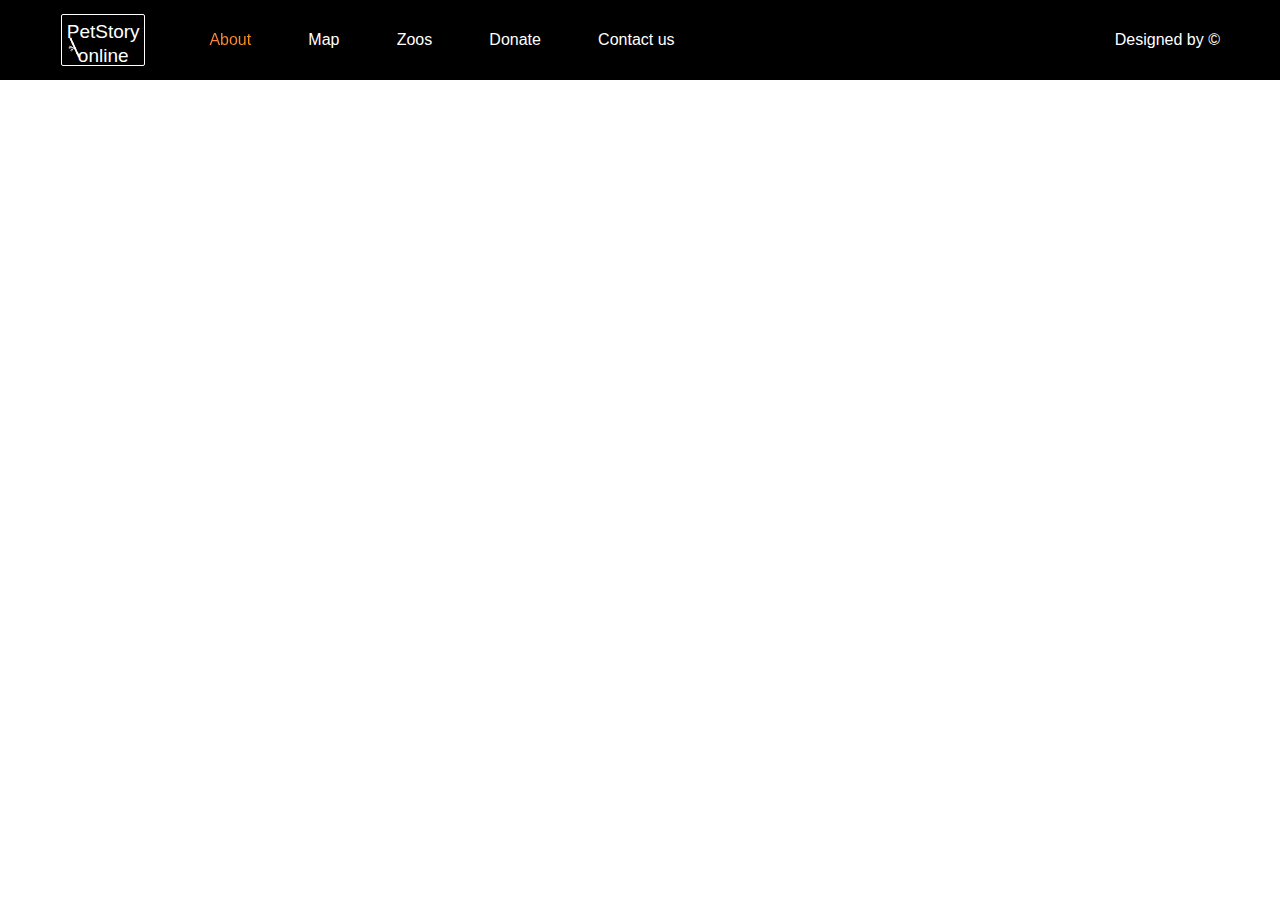
<file: modules/1-0-header/index.html>
<!DOCTYPE html>
<html lang="en">
<head>
    <meta charset="UTF-8">
    <meta http-equiv="X-UA-Compatible" content="IE=edge">
    <meta name="viewport" content="width=device-width, initial-scale=1.0">
    <link rel="stylesheet" href="styles.css">

    <!--Remember to change the title!-->

    <title>Online-zoo-header</title>
</head>
<body>
    <header>
        <header>
            <div class="head-wrapper">
                <h1><a href="#index">PetStory online<img src="assets/img/logo_bamboo.svg" alt="logo decoration bamboo"></a></h1>
                <ul>
                    <li><span>About</span></li>
                    <li><a href="">Map</a></li>
                    <li><a href="">Zoos</a></li>
                    <li><a href="../donate/index.html">Donate</a></li>
                    <li><a href="">Contact us</a></li>
                </ul>
                <p class="designed"><a href="https://www.figma.com/file/jfEFwkXVj1WRq7sUHDr8os/PetStory-online">Designed by &copy;</a></p>
                <div class="burger">
                    <div class="line"></div>
                    <div class="line"></div>
                    <div class="line"></div>
                </div>
            </div>
        </header>

    </header>
</body>
</html>
</file>
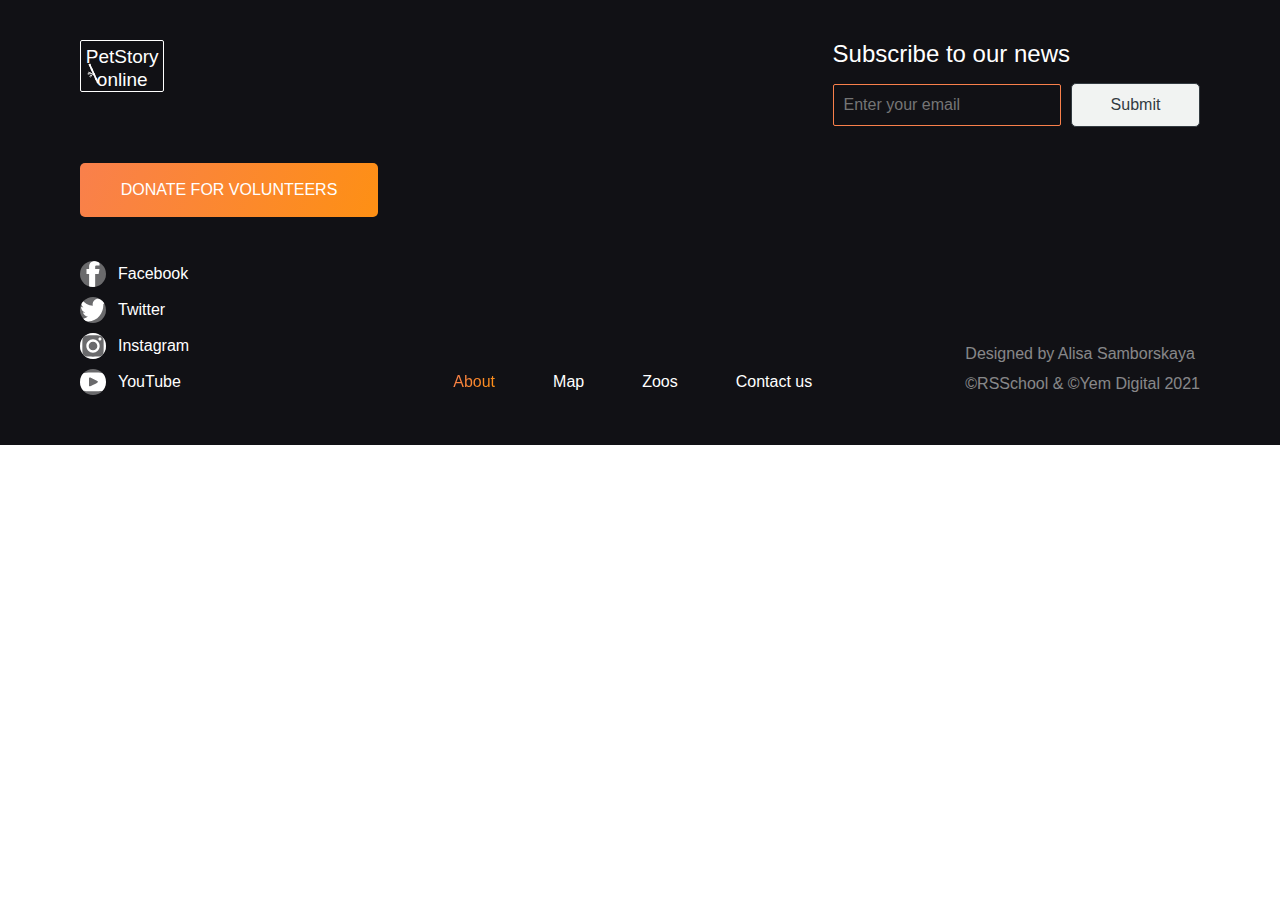
<file: modules/6-0-footer/index.html>
<!DOCTYPE html>
<html lang="en">
<head>
    <meta charset="UTF-8">
    <meta http-equiv="X-UA-Compatible" content="IE=edge">
    <meta name="viewport" content="width=device-width, initial-scale=1.0">
    <link rel="stylesheet" href="styles.css">

    <!--Remember to change the title!-->

    <title>Online-zoo-footer</title>
</head>
<body>
    <footer>
        <div class="footer-wrapper">
            <div class="tablet-social">
                <div class="social">
                    <a class="single-social" href="https://www.facebook.com/">
                        <svg width="8" height="16" viewBox="0 0 8 16" fill="none" xmlns="http://www.w3.org/2000/svg">
                            <path fill-rule="evenodd" clip-rule="evenodd" d="M8 2.75008H6.4C5.29832 2.75008 5.33342 3.14316 5.33342 3.8619V4.99991H8L7.46658 8H5.33342V16H1.6V8H0V4.99991H1.6V3.58692C1.6 1.33782 2.79742 0 5.62684 0H8V2.75008Z" fill="white"></path>
                        </svg></a>
                    <a class="single-social" href="https://www.twitter.com/">
                        <svg width="16" height="14" viewBox="0 0 16 14" fill="none" xmlns="http://www.w3.org/2000/svg">
                            <path fill-rule="evenodd" clip-rule="evenodd" d="M16 1.65713C15.4114 1.93821 14.7787 2.12837 14.1147 2.21377C14.7923 1.77623 15.313 1.08372 15.5579 0.258267C14.9237 0.6633 14.2211 0.957523 13.4734 1.11604C12.8747 0.429062 12.0216 0 11.0774 0C9.26464 0 7.79488 1.58227 7.79488 3.53414C7.79488 3.81108 7.82384 4.08093 7.87984 4.33971C5.15168 4.19226 2.73296 2.7851 1.11392 0.646704C0.83136 1.16877 0.66944 1.77589 0.66944 2.42363C0.66944 3.64979 1.24896 4.73161 2.12976 5.36552C1.59168 5.34702 1.08544 5.18816 0.64304 4.92349C0.64272 4.93801 0.64272 4.95288 0.64272 4.96775C0.64272 6.68019 1.77424 8.10861 3.27584 8.43343C3.00048 8.51416 2.7104 8.55755 2.41104 8.55755C2.19952 8.55755 1.99392 8.53525 1.79344 8.49394C2.2112 9.89798 3.42336 10.92 4.85984 10.9485C3.73648 11.8964 2.32096 12.4615 0.78304 12.4615C0.51808 12.4615 0.2568 12.4447 0 12.412C1.45264 13.4148 3.17824 14 5.03184 14C11.0698 14 14.3715 8.61443 14.3715 3.94401C14.3715 3.79068 14.3683 3.63821 14.3621 3.4866C15.0035 2.98839 15.56 2.36589 16 1.65713Z" fill="white"></path>
                        </svg></a>
                    <a class="single-social" href="https://www.instagram.com/">
                        <svg width="16" height="16" viewBox="0 0 16 16" fill="none" xmlns="http://www.w3.org/2000/svg">
                            <path fill-rule="evenodd" clip-rule="evenodd" d="M4.70172 0.0482874C3.8501 0.0870031 3.26863 0.222151 2.75974 0.420015C2.23357 0.624308 1.78768 0.898032 1.34294 1.34276C0.897913 1.78749 0.624468 2.23351 0.420169 2.75967C0.2223 3.26869 0.0870054 3.85014 0.0482887 4.7016C0.00928629 5.55491 0 5.82721 0 8C0 10.1728 0.00928629 10.4449 0.0482887 11.2984C0.0870054 12.1499 0.2223 12.7313 0.420169 13.24C0.624468 13.7662 0.897913 14.2125 1.34294 14.6571C1.78768 15.102 2.23357 15.3754 2.75974 15.58C3.26863 15.7779 3.8501 15.913 4.70172 15.9517C5.55506 15.9907 5.82736 16 8.00007 16C10.1729 16 10.4452 15.9907 11.2986 15.9517C12.15 15.913 12.7315 15.7779 13.2407 15.58C13.7664 15.3754 14.2127 15.102 14.6575 14.6571C15.1022 14.2125 15.3755 13.7662 15.5801 13.24C15.7778 12.7313 15.9133 12.1499 15.952 11.2984C15.991 10.4449 16 10.1728 16 8C16 5.82721 15.991 5.55491 15.952 4.7016C15.9133 3.85014 15.7778 3.26869 15.5801 2.75967C15.3755 2.23351 15.1022 1.78749 14.6575 1.34276C14.2127 0.898032 13.7664 0.624308 13.2407 0.420015C12.7315 0.222151 12.15 0.0870031 11.2986 0.0482874C10.4452 0.00942891 10.1729 0 8.00007 0C5.82736 0 5.55506 0.00942891 4.70172 0.0482874ZM4.76747 14.5116C3.98742 14.4761 3.56382 14.3461 3.28209 14.2364C2.9085 14.091 2.6422 13.9177 2.36218 13.6378C2.08216 13.358 1.90886 13.0915 1.76357 12.7181C1.65399 12.4362 1.52384 12.0126 1.48812 11.2326C1.44969 10.389 1.44141 10.1359 1.44141 7.99992C1.44141 5.8637 1.44969 5.61083 1.48812 4.76709C1.52384 3.9872 1.65399 3.56362 1.76357 3.28175C1.90886 2.90831 2.08216 2.64173 2.36218 2.36186C2.6422 2.08199 2.9085 1.90841 3.28209 1.76355C3.56382 1.65398 3.98742 1.52369 4.76747 1.48797C5.61095 1.44954 5.86411 1.4414 8.0001 1.4414C10.1361 1.4414 10.3891 1.44954 11.233 1.48797C12.0128 1.52369 12.4364 1.65398 12.7184 1.76355C13.0918 1.90841 13.3583 2.08199 13.6382 2.36186C13.9182 2.64173 14.0913 2.90831 14.2366 3.28175C14.3462 3.56362 14.4765 3.9872 14.5122 4.76709C14.5507 5.61083 14.5585 5.8637 14.5585 7.99992C14.5585 10.1359 14.5507 10.389 14.5122 11.2326C14.4765 12.0126 14.3462 12.4362 14.2366 12.7181C14.0913 13.0915 13.9182 13.358 13.6382 13.6378C13.3583 13.9177 13.0918 14.091 12.7184 14.2364C12.4364 14.3461 12.0128 14.4761 11.233 14.5116C10.3894 14.5503 10.1364 14.5583 8.0001 14.5583C5.86411 14.5583 5.61095 14.5503 4.76747 14.5116ZM11.3105 3.72943C11.3105 4.25945 11.7403 4.68947 12.2706 4.68947C12.8008 4.68947 13.2305 4.25945 13.2305 3.72943C13.2305 3.19913 12.8008 2.76954 12.2706 2.76954C11.7403 2.76954 11.3105 3.19913 11.3105 3.72943ZM3.8916 8.00017C3.8916 10.2691 5.731 12.1082 7.99986 12.1082C10.2689 12.1082 12.108 10.2691 12.108 8.00017C12.108 5.73124 10.2689 3.89203 7.99986 3.89203C5.731 3.89203 3.8916 5.73124 3.8916 8.00017ZM5.33398 8.00009C5.33398 6.52732 6.52777 5.33343 8.00058 5.33343C9.47339 5.33343 10.6673 6.52732 10.6673 8.00009C10.6673 9.473 9.47339 10.6668 8.00058 10.6668C6.52777 10.6668 5.33398 9.473 5.33398 8.00009Z" fill="white"></path>
                        </svg></a>
                    <a class="single-social" href="https://www.youtube.com/">
                        <svg width="18" height="13" viewBox="0 0 18 13" fill="none" xmlns="http://www.w3.org/2000/svg">
                            <path fill-rule="evenodd" clip-rule="evenodd" d="M12.0062 5.77285L7.4938 3.51719C7.4938 3.51719 6.24039 2.94726 6.24039 4.01864V9.03097C6.24039 9.03097 6.26358 9.7955 7.4938 9.28148C8.34978 8.92371 12.0062 7.02582 12.0062 7.02582C12.0062 7.02582 12.9391 6.42816 12.0062 5.77285ZM17.5213 10.7852C16.9624 12.3749 15.7669 12.5797 14.7637 12.7901C13.2852 13.1002 3.77237 13.0612 2.22922 12.5394C1.26706 12.2141 0.675032 12.0741 0.223857 9.78271C-0.0650079 8.3165 -0.0840778 4.00304 0.223857 2.51494C0.52204 1.07408 1.27096 0.397534 2.73067 0.259278C6.65148 -0.112151 13.205 -0.0597085 15.265 0.259278C17.1748 0.554861 17.5739 1.69385 17.772 2.76545C18.0927 4.50037 18.1304 9.05243 17.5213 10.7852Z" fill="white"></path>
                        </svg></a>
                </div>
            </div>
            <div class="footer-logo-mail-container">
                    <h2><a href="../main/index.html">PetStory online<img src="assets/img/logo_bamboo.svg" alt="logo decoration bamboo"></a></h2>
                    <div class="subscription">
                        <h3>Subscribe to our news</h3>
                        <form>
                            <label>
                                <input class="email" type="email" name="email" placeholder="Enter your email" required>
                            </label>
                            <label>
                                <input class="sub-btn" type="submit" value="Submit">
                            </label>
                        </form>
                    </div>
            </div>
            <div class="donate-button-container">
                <div class="btn"><a href="../donate/index.html">DONATE FOR VOLUNTEERS</a></div>
            </div>
            <div class="soc-nav-copy-container">
                <div class="social">
                    <a class="single-social" href="https://www.facebook.com/">
                        <svg width="8" height="16" viewBox="0 0 8 16" fill="none" xmlns="http://www.w3.org/2000/svg">
                            <path fill-rule="evenodd" clip-rule="evenodd" d="M8 2.75008H6.4C5.29832 2.75008 5.33342 3.14316 5.33342 3.8619V4.99991H8L7.46658 8H5.33342V16H1.6V8H0V4.99991H1.6V3.58692C1.6 1.33782 2.79742 0 5.62684 0H8V2.75008Z" fill="white"></path>
                        </svg>
                        <p>Facebook</p></a>
                    <a class="single-social" href="https://www.twitter.com/">
                        <svg width="16" height="14" viewBox="0 0 16 14" fill="none" xmlns="http://www.w3.org/2000/svg">
                            <path fill-rule="evenodd" clip-rule="evenodd" d="M16 1.65713C15.4114 1.93821 14.7787 2.12837 14.1147 2.21377C14.7923 1.77623 15.313 1.08372 15.5579 0.258267C14.9237 0.6633 14.2211 0.957523 13.4734 1.11604C12.8747 0.429062 12.0216 0 11.0774 0C9.26464 0 7.79488 1.58227 7.79488 3.53414C7.79488 3.81108 7.82384 4.08093 7.87984 4.33971C5.15168 4.19226 2.73296 2.7851 1.11392 0.646704C0.83136 1.16877 0.66944 1.77589 0.66944 2.42363C0.66944 3.64979 1.24896 4.73161 2.12976 5.36552C1.59168 5.34702 1.08544 5.18816 0.64304 4.92349C0.64272 4.93801 0.64272 4.95288 0.64272 4.96775C0.64272 6.68019 1.77424 8.10861 3.27584 8.43343C3.00048 8.51416 2.7104 8.55755 2.41104 8.55755C2.19952 8.55755 1.99392 8.53525 1.79344 8.49394C2.2112 9.89798 3.42336 10.92 4.85984 10.9485C3.73648 11.8964 2.32096 12.4615 0.78304 12.4615C0.51808 12.4615 0.2568 12.4447 0 12.412C1.45264 13.4148 3.17824 14 5.03184 14C11.0698 14 14.3715 8.61443 14.3715 3.94401C14.3715 3.79068 14.3683 3.63821 14.3621 3.4866C15.0035 2.98839 15.56 2.36589 16 1.65713Z" fill="white"></path>
                        </svg>
                        <p>Twitter</p></a>
                    <a class="single-social" href="https://www.instagram.com/">
                        <svg width="16" height="16" viewBox="0 0 16 16" fill="none" xmlns="http://www.w3.org/2000/svg">
                            <path fill-rule="evenodd" clip-rule="evenodd" d="M4.70172 0.0482874C3.8501 0.0870031 3.26863 0.222151 2.75974 0.420015C2.23357 0.624308 1.78768 0.898032 1.34294 1.34276C0.897913 1.78749 0.624468 2.23351 0.420169 2.75967C0.2223 3.26869 0.0870054 3.85014 0.0482887 4.7016C0.00928629 5.55491 0 5.82721 0 8C0 10.1728 0.00928629 10.4449 0.0482887 11.2984C0.0870054 12.1499 0.2223 12.7313 0.420169 13.24C0.624468 13.7662 0.897913 14.2125 1.34294 14.6571C1.78768 15.102 2.23357 15.3754 2.75974 15.58C3.26863 15.7779 3.8501 15.913 4.70172 15.9517C5.55506 15.9907 5.82736 16 8.00007 16C10.1729 16 10.4452 15.9907 11.2986 15.9517C12.15 15.913 12.7315 15.7779 13.2407 15.58C13.7664 15.3754 14.2127 15.102 14.6575 14.6571C15.1022 14.2125 15.3755 13.7662 15.5801 13.24C15.7778 12.7313 15.9133 12.1499 15.952 11.2984C15.991 10.4449 16 10.1728 16 8C16 5.82721 15.991 5.55491 15.952 4.7016C15.9133 3.85014 15.7778 3.26869 15.5801 2.75967C15.3755 2.23351 15.1022 1.78749 14.6575 1.34276C14.2127 0.898032 13.7664 0.624308 13.2407 0.420015C12.7315 0.222151 12.15 0.0870031 11.2986 0.0482874C10.4452 0.00942891 10.1729 0 8.00007 0C5.82736 0 5.55506 0.00942891 4.70172 0.0482874ZM4.76747 14.5116C3.98742 14.4761 3.56382 14.3461 3.28209 14.2364C2.9085 14.091 2.6422 13.9177 2.36218 13.6378C2.08216 13.358 1.90886 13.0915 1.76357 12.7181C1.65399 12.4362 1.52384 12.0126 1.48812 11.2326C1.44969 10.389 1.44141 10.1359 1.44141 7.99992C1.44141 5.8637 1.44969 5.61083 1.48812 4.76709C1.52384 3.9872 1.65399 3.56362 1.76357 3.28175C1.90886 2.90831 2.08216 2.64173 2.36218 2.36186C2.6422 2.08199 2.9085 1.90841 3.28209 1.76355C3.56382 1.65398 3.98742 1.52369 4.76747 1.48797C5.61095 1.44954 5.86411 1.4414 8.0001 1.4414C10.1361 1.4414 10.3891 1.44954 11.233 1.48797C12.0128 1.52369 12.4364 1.65398 12.7184 1.76355C13.0918 1.90841 13.3583 2.08199 13.6382 2.36186C13.9182 2.64173 14.0913 2.90831 14.2366 3.28175C14.3462 3.56362 14.4765 3.9872 14.5122 4.76709C14.5507 5.61083 14.5585 5.8637 14.5585 7.99992C14.5585 10.1359 14.5507 10.389 14.5122 11.2326C14.4765 12.0126 14.3462 12.4362 14.2366 12.7181C14.0913 13.0915 13.9182 13.358 13.6382 13.6378C13.3583 13.9177 13.0918 14.091 12.7184 14.2364C12.4364 14.3461 12.0128 14.4761 11.233 14.5116C10.3894 14.5503 10.1364 14.5583 8.0001 14.5583C5.86411 14.5583 5.61095 14.5503 4.76747 14.5116ZM11.3105 3.72943C11.3105 4.25945 11.7403 4.68947 12.2706 4.68947C12.8008 4.68947 13.2305 4.25945 13.2305 3.72943C13.2305 3.19913 12.8008 2.76954 12.2706 2.76954C11.7403 2.76954 11.3105 3.19913 11.3105 3.72943ZM3.8916 8.00017C3.8916 10.2691 5.731 12.1082 7.99986 12.1082C10.2689 12.1082 12.108 10.2691 12.108 8.00017C12.108 5.73124 10.2689 3.89203 7.99986 3.89203C5.731 3.89203 3.8916 5.73124 3.8916 8.00017ZM5.33398 8.00009C5.33398 6.52732 6.52777 5.33343 8.00058 5.33343C9.47339 5.33343 10.6673 6.52732 10.6673 8.00009C10.6673 9.473 9.47339 10.6668 8.00058 10.6668C6.52777 10.6668 5.33398 9.473 5.33398 8.00009Z" fill="white"></path>
                        </svg>
                        <p>Instagram</p></a>
                    <a class="single-social" href="https://www.youtube.com/">
                        <svg width="18" height="13" viewBox="0 0 18 13" fill="none" xmlns="http://www.w3.org/2000/svg">
                            <path fill-rule="evenodd" clip-rule="evenodd" d="M12.0062 5.77285L7.4938 3.51719C7.4938 3.51719 6.24039 2.94726 6.24039 4.01864V9.03097C6.24039 9.03097 6.26358 9.7955 7.4938 9.28148C8.34978 8.92371 12.0062 7.02582 12.0062 7.02582C12.0062 7.02582 12.9391 6.42816 12.0062 5.77285ZM17.5213 10.7852C16.9624 12.3749 15.7669 12.5797 14.7637 12.7901C13.2852 13.1002 3.77237 13.0612 2.22922 12.5394C1.26706 12.2141 0.675032 12.0741 0.223857 9.78271C-0.0650079 8.3165 -0.0840778 4.00304 0.223857 2.51494C0.52204 1.07408 1.27096 0.397534 2.73067 0.259278C6.65148 -0.112151 13.205 -0.0597085 15.265 0.259278C17.1748 0.554861 17.5739 1.69385 17.772 2.76545C18.0927 4.50037 18.1304 9.05243 17.5213 10.7852Z" fill="white"></path>
                        </svg>
                        <p>YouTube</p></a>
                </div>
                <nav>
                    <ul>
                        <li><span>About</span></li>
                        <li><a href="">Map</a></li>
                        <li><a href="">Zoos</a></li>
                        <li><a href="">Contact us</a></li>
                    </ul>
                </nav>
                <div class="copyright">
                    <a href="#">Designed by Alisa Samborskaya</a>
                    <a href="#">©RSSchool &amp; &copy;Yem Digital 2021</a>
                    <a class="tablet-copy" href="#">&copy;</a>
                </div>
            </div>
        </div>
    </footer>
        <footer class="mobile-fallback-footer">
            <h2><a href="../main/index.html">PetStory online<img src="assets/img/logo_bamboo.svg" alt="logo decoration bamboo"></a></h2>
            <div class="mobile-social">
                <div class="social">
                    <a class="single-social" href="https://www.facebook.com/">
                        <svg width="8" height="16" viewBox="0 0 8 16" fill="none" xmlns="http://www.w3.org/2000/svg">
                            <path fill-rule="evenodd" clip-rule="evenodd" d="M8 2.75008H6.4C5.29832 2.75008 5.33342 3.14316 5.33342 3.8619V4.99991H8L7.46658 8H5.33342V16H1.6V8H0V4.99991H1.6V3.58692C1.6 1.33782 2.79742 0 5.62684 0H8V2.75008Z" fill="white"></path>
                        </svg></a>
                    <a class="single-social" href="https://www.twitter.com/">
                        <svg width="16" height="14" viewBox="0 0 16 14" fill="none" xmlns="http://www.w3.org/2000/svg">
                            <path fill-rule="evenodd" clip-rule="evenodd" d="M16 1.65713C15.4114 1.93821 14.7787 2.12837 14.1147 2.21377C14.7923 1.77623 15.313 1.08372 15.5579 0.258267C14.9237 0.6633 14.2211 0.957523 13.4734 1.11604C12.8747 0.429062 12.0216 0 11.0774 0C9.26464 0 7.79488 1.58227 7.79488 3.53414C7.79488 3.81108 7.82384 4.08093 7.87984 4.33971C5.15168 4.19226 2.73296 2.7851 1.11392 0.646704C0.83136 1.16877 0.66944 1.77589 0.66944 2.42363C0.66944 3.64979 1.24896 4.73161 2.12976 5.36552C1.59168 5.34702 1.08544 5.18816 0.64304 4.92349C0.64272 4.93801 0.64272 4.95288 0.64272 4.96775C0.64272 6.68019 1.77424 8.10861 3.27584 8.43343C3.00048 8.51416 2.7104 8.55755 2.41104 8.55755C2.19952 8.55755 1.99392 8.53525 1.79344 8.49394C2.2112 9.89798 3.42336 10.92 4.85984 10.9485C3.73648 11.8964 2.32096 12.4615 0.78304 12.4615C0.51808 12.4615 0.2568 12.4447 0 12.412C1.45264 13.4148 3.17824 14 5.03184 14C11.0698 14 14.3715 8.61443 14.3715 3.94401C14.3715 3.79068 14.3683 3.63821 14.3621 3.4866C15.0035 2.98839 15.56 2.36589 16 1.65713Z" fill="white"></path>
                        </svg></a>
                    <a class="single-social" href="https://www.instagram.com/">
                        <svg width="16" height="16" viewBox="0 0 16 16" fill="none" xmlns="http://www.w3.org/2000/svg">
                            <path fill-rule="evenodd" clip-rule="evenodd" d="M4.70172 0.0482874C3.8501 0.0870031 3.26863 0.222151 2.75974 0.420015C2.23357 0.624308 1.78768 0.898032 1.34294 1.34276C0.897913 1.78749 0.624468 2.23351 0.420169 2.75967C0.2223 3.26869 0.0870054 3.85014 0.0482887 4.7016C0.00928629 5.55491 0 5.82721 0 8C0 10.1728 0.00928629 10.4449 0.0482887 11.2984C0.0870054 12.1499 0.2223 12.7313 0.420169 13.24C0.624468 13.7662 0.897913 14.2125 1.34294 14.6571C1.78768 15.102 2.23357 15.3754 2.75974 15.58C3.26863 15.7779 3.8501 15.913 4.70172 15.9517C5.55506 15.9907 5.82736 16 8.00007 16C10.1729 16 10.4452 15.9907 11.2986 15.9517C12.15 15.913 12.7315 15.7779 13.2407 15.58C13.7664 15.3754 14.2127 15.102 14.6575 14.6571C15.1022 14.2125 15.3755 13.7662 15.5801 13.24C15.7778 12.7313 15.9133 12.1499 15.952 11.2984C15.991 10.4449 16 10.1728 16 8C16 5.82721 15.991 5.55491 15.952 4.7016C15.9133 3.85014 15.7778 3.26869 15.5801 2.75967C15.3755 2.23351 15.1022 1.78749 14.6575 1.34276C14.2127 0.898032 13.7664 0.624308 13.2407 0.420015C12.7315 0.222151 12.15 0.0870031 11.2986 0.0482874C10.4452 0.00942891 10.1729 0 8.00007 0C5.82736 0 5.55506 0.00942891 4.70172 0.0482874ZM4.76747 14.5116C3.98742 14.4761 3.56382 14.3461 3.28209 14.2364C2.9085 14.091 2.6422 13.9177 2.36218 13.6378C2.08216 13.358 1.90886 13.0915 1.76357 12.7181C1.65399 12.4362 1.52384 12.0126 1.48812 11.2326C1.44969 10.389 1.44141 10.1359 1.44141 7.99992C1.44141 5.8637 1.44969 5.61083 1.48812 4.76709C1.52384 3.9872 1.65399 3.56362 1.76357 3.28175C1.90886 2.90831 2.08216 2.64173 2.36218 2.36186C2.6422 2.08199 2.9085 1.90841 3.28209 1.76355C3.56382 1.65398 3.98742 1.52369 4.76747 1.48797C5.61095 1.44954 5.86411 1.4414 8.0001 1.4414C10.1361 1.4414 10.3891 1.44954 11.233 1.48797C12.0128 1.52369 12.4364 1.65398 12.7184 1.76355C13.0918 1.90841 13.3583 2.08199 13.6382 2.36186C13.9182 2.64173 14.0913 2.90831 14.2366 3.28175C14.3462 3.56362 14.4765 3.9872 14.5122 4.76709C14.5507 5.61083 14.5585 5.8637 14.5585 7.99992C14.5585 10.1359 14.5507 10.389 14.5122 11.2326C14.4765 12.0126 14.3462 12.4362 14.2366 12.7181C14.0913 13.0915 13.9182 13.358 13.6382 13.6378C13.3583 13.9177 13.0918 14.091 12.7184 14.2364C12.4364 14.3461 12.0128 14.4761 11.233 14.5116C10.3894 14.5503 10.1364 14.5583 8.0001 14.5583C5.86411 14.5583 5.61095 14.5503 4.76747 14.5116ZM11.3105 3.72943C11.3105 4.25945 11.7403 4.68947 12.2706 4.68947C12.8008 4.68947 13.2305 4.25945 13.2305 3.72943C13.2305 3.19913 12.8008 2.76954 12.2706 2.76954C11.7403 2.76954 11.3105 3.19913 11.3105 3.72943ZM3.8916 8.00017C3.8916 10.2691 5.731 12.1082 7.99986 12.1082C10.2689 12.1082 12.108 10.2691 12.108 8.00017C12.108 5.73124 10.2689 3.89203 7.99986 3.89203C5.731 3.89203 3.8916 5.73124 3.8916 8.00017ZM5.33398 8.00009C5.33398 6.52732 6.52777 5.33343 8.00058 5.33343C9.47339 5.33343 10.6673 6.52732 10.6673 8.00009C10.6673 9.473 9.47339 10.6668 8.00058 10.6668C6.52777 10.6668 5.33398 9.473 5.33398 8.00009Z" fill="white"></path>
                        </svg></a>
                    <a class="single-social" href="https://www.youtube.com/">
                        <svg width="18" height="13" viewBox="0 0 18 13" fill="none" xmlns="http://www.w3.org/2000/svg">
                            <path fill-rule="evenodd" clip-rule="evenodd" d="M12.0062 5.77285L7.4938 3.51719C7.4938 3.51719 6.24039 2.94726 6.24039 4.01864V9.03097C6.24039 9.03097 6.26358 9.7955 7.4938 9.28148C8.34978 8.92371 12.0062 7.02582 12.0062 7.02582C12.0062 7.02582 12.9391 6.42816 12.0062 5.77285ZM17.5213 10.7852C16.9624 12.3749 15.7669 12.5797 14.7637 12.7901C13.2852 13.1002 3.77237 13.0612 2.22922 12.5394C1.26706 12.2141 0.675032 12.0741 0.223857 9.78271C-0.0650079 8.3165 -0.0840778 4.00304 0.223857 2.51494C0.52204 1.07408 1.27096 0.397534 2.73067 0.259278C6.65148 -0.112151 13.205 -0.0597085 15.265 0.259278C17.1748 0.554861 17.5739 1.69385 17.772 2.76545C18.0927 4.50037 18.1304 9.05243 17.5213 10.7852Z" fill="white"></path>
                        </svg></a>
                </div>
            </div>
            <div class="donate-button-container">
                <div class="btn"><a href="../donate/index.html">DONATE FOR VOLUNTEERS</a></div>
            </div>
            <div class="copyright">
                <a href="#">Designed by Alisa Samborskaya</a>
                <a href="#">©RSSchool &amp; &copy;Yem Digital 2021</a>
            </div>
            <nav>
                <ul>
                    <li>About</li>
                    <li><a href="">Map</a></li>
                    <li><a href="">Zoos</a></li>
                    <li><a href="">Contact us</a></li>
                </ul>
            </nav>
        </footer>
</body>
</html>
</file>
<file: modules/1-0-header/styles.css>
* {
  margin: 0;
  box-sizing: border-box;
  font-family: "Roboto", sans-serif;
  transition: 1s linear;
  /* Temporary - control the layout! */
}
* a {
  color: white;
  text-decoration: none;
}

header {
  background-color: black;
  height: 80px;
  /*This will be needed later
      position: relative;
  z-index: 3;
  */
}
header .head-wrapper {
  max-width: 1218px;
  position: relative;
  top: 50%;
  left: 50%;
  transform: translate(-50%, -50%);
  display: flex;
  justify-content: space-between;
  align-items: center;
}
header .head-wrapper h1 {
  position: relative;
  height: 52px;
  border: 1px solid white;
  border-radius: 2px;
  padding: 3.55px 4.75px;
  margin-left: 30px;
  flex: 0 0 82px;
  line-height: 16px;
  text-align: center;
}
header .head-wrapper h1 img {
  position: absolute;
  left: 6px;
  top: 22px;
}
header .head-wrapper h1 a {
  line-height: 23px;
  font-weight: 400;
  font-size: 19px;
}
header .head-wrapper ul {
  flex: 1 1 auto;
  list-style: none;
  display: flex;
  gap: 6.15%;
}
@media (max-width: 1010px) {
  header .head-wrapper ul {
    gap: 6.8%;
  }
}
header .head-wrapper ul li:first-of-type {
  margin-left: 24px;
}
header .head-wrapper .designed {
  margin-right: 29px;
}
header .head-wrapper .burger {
  display: none;
}
header .head-wrapper span {
  background: linear-gradient(113.96deg, #F9804B 1.49%, #FE9013 101.44%);
  -webkit-background-clip: text;
  -webkit-text-fill-color: transparent;
  background-clip: text;
  font-style: normal;
  font-weight: 500;
  line-height: 140%;
}
header .head-wrapper a {
  font-style: normal;
  font-weight: 500;
  line-height: 140%;
}
header .head-wrapper a:active {
  background: linear-gradient(113.96deg, #F9804B 1.49%, #FE9013 101.44%);
  -webkit-background-clip: text;
  -webkit-text-fill-color: transparent;
  background-clip: text;
}
@media (max-width: 640px) {
  header {
    height: 34px;
  }
  header .head-wrapper h1 {
    border: none;
    width: 47px;
    height: 29px;
    margin: 0px 0.5% 25px;
  }
}
@media (max-width: 640px) and (max-width: 320px) {
  header .head-wrapper h1 {
    transform: translateX(-10px);
  }
}
@media (max-width: 640px) {
  header .head-wrapper h1 a {
    font-size: 12.2899px;
    line-height: 30%;
  }
}
@media (max-width: 640px) {
  header .head-wrapper h1 img {
    transform: scale(0.7);
    left: 20px;
    bottom: 4px;
  }
}
@media (max-width: 640px) {
  header .head-wrapper ul {
    display: none;
  }
}
@media (max-width: 640px) {
  header .head-wrapper .designed {
    display: none;
  }
}
@media (max-width: 640px) {
  header .head-wrapper .burger {
    display: flex;
    height: 22px;
    margin: 12px 1%;
    flex-flow: column nowrap;
  }
}
@media (max-width: 640px) {
  header .head-wrapper .line {
    margin: 2px 0px;
    width: 18px;
    height: 2px;
    background-color: white;
  }
}/*# sourceMappingURL=styles.css.map */
</file>
<file: modules/6-0-footer/styles.css>
* {
  margin: 0;
  box-sizing: border-box;
  font-family: "Roboto", sans-serif;
  transition: 1s linear;
}
* a {
  color: white;
  text-decoration: none;
}

.btn {
  width: 298px;
  height: 54px;
  background: linear-gradient(113.96deg, #F9804B 1.49%, #FE9013 101.44%);
  border-radius: 25px;
  text-align: center;
  line-height: 54px;
}
.btn:hover {
  background: #E47209;
}
.btn:active {
  background: #4B9200;
}

footer {
  position: relative;
  width: 100%;
  background-color: #111115;
  color: white;
}
@media (max-width: 450px) {
  footer {
    display: none;
  }
}
footer .footer-wrapper {
  max-width: 1160px;
  padding: 40px 20px 50px;
  position: relative;
  top: 50%;
  left: 50%;
  transform: translate(-50%);
}
@media (max-width: 610px) {
  footer .footer-wrapper {
    padding: 12px;
  }
}
footer .footer-wrapper .footer-logo-mail-container {
  display: flex;
  flex-flow: row nowrap;
  justify-content: space-between;
}
footer .footer-wrapper .footer-logo-mail-container h2 {
  position: relative;
  height: 52px;
  border: 1px solid white;
  border-radius: 2px;
  padding: 3.55px 4.75px;
  flex: 0 0 82px;
  line-height: 16px;
  text-align: center;
}
footer .footer-wrapper .footer-logo-mail-container h2 img {
  position: absolute;
  left: 6px;
  top: 22px;
}
footer .footer-wrapper .footer-logo-mail-container h2 a {
  line-height: 23px;
  font-weight: 400;
  font-size: 19px;
}
@media (max-width: 1000px) {
  footer .footer-wrapper .footer-logo-mail-container .subscription {
    margin-right: 45px;
  }
}
@media (max-width: 815px) {
  footer .footer-wrapper .footer-logo-mail-container .subscription {
    display: none;
  }
}
footer .footer-wrapper .footer-logo-mail-container .subscription h3 {
  font-weight: 400;
  font-size: 24px;
  line-height: 120%;
  margin-bottom: 14px;
}
footer .footer-wrapper .footer-logo-mail-container .subscription input[type=email] {
  box-sizing: border-box;
  width: 228px;
  height: 42px;
  background-color: transparent;
  border: 1px solid #F9804B;
  border-radius: 2px;
  font-size: 16px;
  padding: 10px;
  color: #BDBDBD;
}
footer .footer-wrapper .footer-logo-mail-container .subscription input[type=email]:focus {
  color: #4B9200;
  border: 1px solid #4B9200;
}
footer .footer-wrapper .footer-logo-mail-container .subscription input[type=email]:not(:focus):not(:-moz-placeholder-shown):invalid {
  color: #D31414;
  border: 1px solid #D31414;
}
footer .footer-wrapper .footer-logo-mail-container .subscription input[type=email]:not(:focus):not(:-ms-input-placeholder):invalid {
  color: #D31414;
  border: 1px solid #D31414;
}
footer .footer-wrapper .footer-logo-mail-container .subscription input[type=email]:not(:focus):not(:placeholder-shown):invalid {
  color: #D31414;
  border: 1px solid #D31414;
}
footer .footer-wrapper .footer-logo-mail-container .subscription .sub-btn {
  box-sizing: border-box;
  width: 129px;
  background-color: #F1F3F2;
  border: 1px solid #333B41;
  border-radius: 5px;
  font-weight: 450;
  font-size: 16px;
  line-height: 140%;
  padding: 10px;
  color: #333B41;
  margin-left: 6px;
  cursor: pointer;
}
footer .footer-wrapper .donate-button-container {
  padding: 36px 0px 44px;
}
footer .footer-wrapper .donate-button-container .btn {
  border-radius: 5px;
}
footer .footer-wrapper .tablet-social {
  display: none;
}
@media (max-width: 815px) {
  footer .footer-wrapper .tablet-social {
    display: flex;
    flex-flow: column nowrap;
    position: absolute;
    right: 20px;
    top: 20px;
  }
  footer .footer-wrapper .tablet-social .single-social svg {
    width: 26px;
    height: 26px;
    border-radius: 50%;
    display: flex;
    justify-content: center;
    align-items: center;
    margin: 20px 0px;
    background-color: rgba(196, 196, 196, 0.5);
  }
}
@media (max-width: 815px) and (max-width: 610px) {
  footer .footer-wrapper .tablet-social .single-social svg {
    margin: 20px;
  }
}
@media (max-width: 815px) {
  footer .footer-wrapper .tablet-social .single-social:hover {
    color: #4B9200;
  }
  footer .footer-wrapper .tablet-social .single-social:hover svg {
    background-color: #4B9200;
  }
}
footer .footer-wrapper .soc-nav-copy-container {
  display: flex;
  justify-content: space-between;
  align-items: flex-end;
}
footer .footer-wrapper .soc-nav-copy-container .social {
  display: flex;
  flex-direction: column;
  gap: 10px;
  flex: 0 0 auto;
}
footer .footer-wrapper .soc-nav-copy-container .social .single-social {
  display: flex;
  align-items: center;
}
footer .footer-wrapper .soc-nav-copy-container .social .single-social svg {
  width: 26px;
  height: 26px;
  border-radius: 50%;
  display: flex;
  justify-content: center;
  align-items: center;
  margin-right: 12px;
  background-color: rgba(196, 196, 196, 0.5);
}
footer .footer-wrapper .soc-nav-copy-container .social .single-social:hover {
  color: #4B9200;
}
footer .footer-wrapper .soc-nav-copy-container .social .single-social:hover svg {
  background-color: #4B9200;
}
@media (max-width: 815px) {
  footer .footer-wrapper .soc-nav-copy-container .social {
    display: none;
  }
}
footer .footer-wrapper .soc-nav-copy-container nav ul {
  display: flex;
  list-style: none;
  flex: 1 1 auto;
}
@media (max-width: 815px) {
  footer .footer-wrapper .soc-nav-copy-container nav ul {
    padding-left: 0px;
  }
}
footer .footer-wrapper .soc-nav-copy-container nav ul li {
  margin: 4px 29px;
}
footer .footer-wrapper .soc-nav-copy-container nav ul li:first-of-type {
  margin-left: 100px;
}
@media (max-width: 815px) {
  footer .footer-wrapper .soc-nav-copy-container nav ul li:first-of-type {
    margin-left: 0px;
  }
}
footer .footer-wrapper .soc-nav-copy-container nav ul li span {
  background: linear-gradient(113.96deg, #F9804B 1.49%, #FE9013 101.44%);
  -webkit-background-clip: text;
  -webkit-text-fill-color: transparent;
  background-clip: text;
}
footer .footer-wrapper .soc-nav-copy-container nav ul li:hover {
  background: linear-gradient(113.96deg, #F9804B 1.49%, #FE9013 101.44%);
  -webkit-background-clip: text;
  -webkit-text-fill-color: transparent;
  background-clip: text;
}
@media (max-width: 1000px) {
  footer .footer-wrapper .soc-nav-copy-container nav ul li {
    margin: 4px 20px;
  }
}
footer .footer-wrapper .soc-nav-copy-container .copyright {
  display: flex;
  flex-direction: column;
  flex-shrink: 0;
  gap: 10px;
  line-height: 130%;
}
footer .footer-wrapper .soc-nav-copy-container .copyright a {
  font-weight: 100;
  color: rgba(255, 255, 255, 0.5);
  cursor: pointer;
}
footer .footer-wrapper .soc-nav-copy-container .copyright a:active {
  color: #4B9200;
  cursor: pointer;
}
@media (max-width: 610px) {
  footer .footer-wrapper .soc-nav-copy-container .copyright a {
    display: none;
  }
}
footer .footer-wrapper .soc-nav-copy-container .copyright .tablet-copy {
  display: none;
}
@media (max-width: 610px) {
  footer .footer-wrapper .soc-nav-copy-container .copyright .tablet-copy {
    display: block;
    margin: 0px 30px;
    transform: scale(2);
  }
}
@media (max-width: 640px) {
  footer .footer-wrapper h2 {
    border: none;
    width: 47px;
    height: 29px;
    margin: 0px 0.5% 25px;
  }
}
@media (max-width: 640px) and (max-width: 320px) {
  footer .footer-wrapper h2 {
    transform: translateX(-10px);
  }
}
@media (max-width: 640px) {
  footer .footer-wrapper h2 a {
    font-size: 12.2899px;
    line-height: 30%;
  }
}
@media (max-width: 640px) {
  footer .footer-wrapper h2 img {
    transform: scale(0.7);
    left: 20px;
    bottom: 4px;
  }
}

.mobile-fallback-footer {
  display: none;
}
@media (max-width: 450px) {
  .mobile-fallback-footer {
    display: flex;
    flex-flow: column nowrap;
    justify-content: center;
    align-items: center;
    padding: 20px 0px;
  }
  .mobile-fallback-footer h2 {
    position: relative;
    font-weight: 400;
    font-size: 19px;
    line-height: 120%;
  }
  .mobile-fallback-footer h2 img {
    position: absolute;
    bottom: 6px;
    right: 45px;
  }
  .mobile-fallback-footer .social {
    display: flex;
    flex-flow: row nowrap;
  }
  .mobile-fallback-footer .social .single-social svg {
    width: 26px;
    height: 26px;
    border-radius: 50%;
    display: flex;
    justify-content: center;
    align-items: center;
    margin: 30px;
    background-color: rgba(196, 196, 196, 0.5);
  }
  .mobile-fallback-footer .social .single-social:hover {
    color: #4B9200;
  }
  .mobile-fallback-footer .social .single-social:hover svg {
    background-color: #4B9200;
  }
  .mobile-fallback-footer .donate-button-container {
    width: 97%;
    display: flex;
    justify-content: center;
  }
  .mobile-fallback-footer .donate-button-container .btn {
    width: 100%;
    border-radius: 5px;
  }
  .mobile-fallback-footer .copyright {
    margin: 30px 13px;
    align-self: flex-end;
    display: flex;
    flex-direction: column;
    flex-shrink: 0;
    gap: 10px;
    line-height: 130%;
  }
  .mobile-fallback-footer .copyright a {
    font-weight: 100;
    color: rgba(255, 255, 255, 0.5);
    cursor: pointer;
  }
  .mobile-fallback-footer .copyright a:active {
    color: #4B9200;
    cursor: pointer;
  }
  .mobile-fallback-footer nav {
    width: 100%;
  }
  .mobile-fallback-footer nav ul {
    display: flex;
    list-style: none;
    justify-content: space-between;
  }
  .mobile-fallback-footer nav ul li {
    margin: 10px 10px;
  }
}/*# sourceMappingURL=styles.css.map */
</file>
